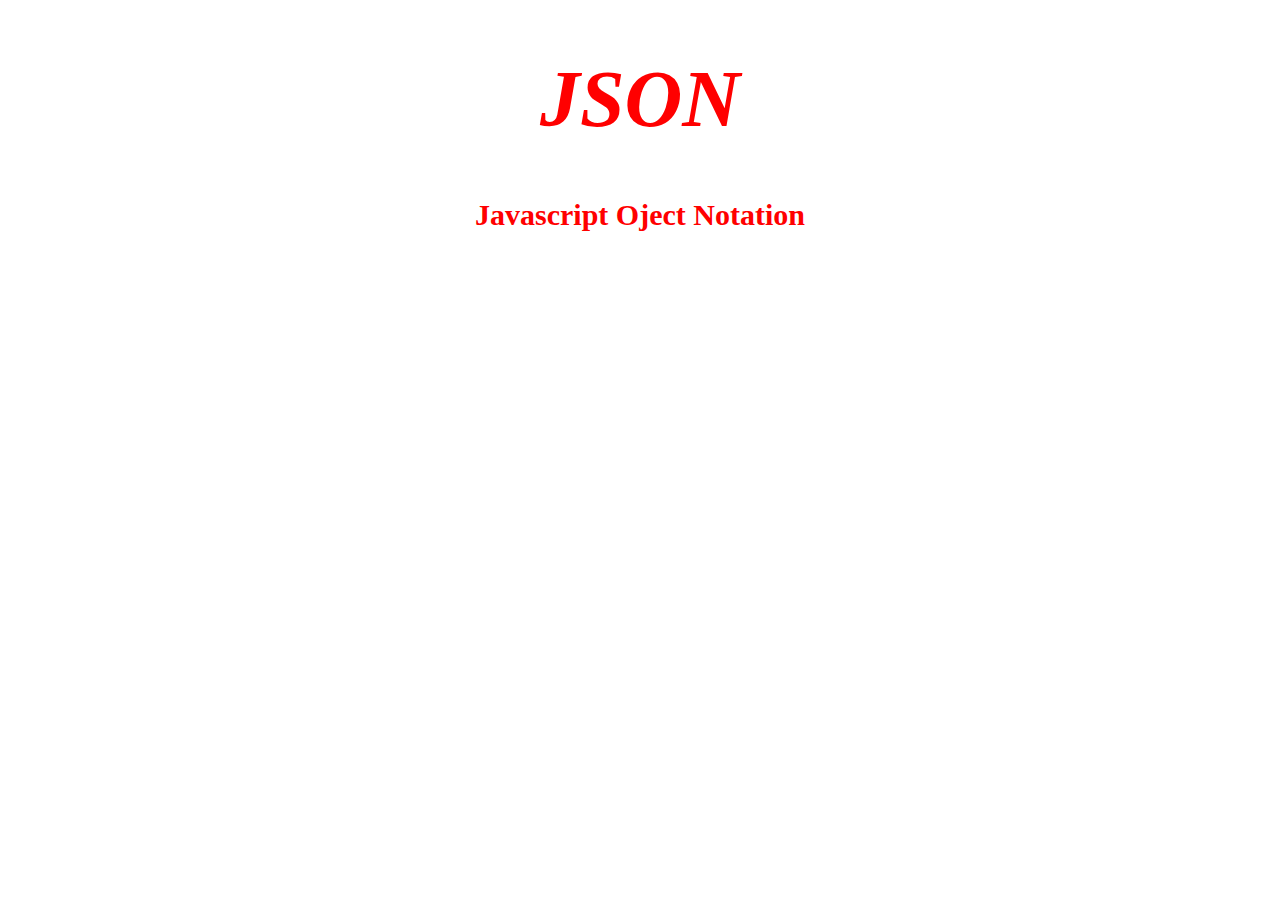
<file: index.html>
<!DOCTYPE html>
<html lang="en">
<head>
    <meta charset="UTF-8">
    <meta name="viewport" content="width=device-width, initial-scale=1.0">
    <title>API Practise</title>
    <link rel="stylesheet" href="style.css">
</head>
<body>
    
    <h1>JSON</h1>
    <h2>Javascript Oject Notation</h2>
    <ul id="users-container">
       
        

    </ul>

    <script src="json.js">
  
  

    </script>
</body>
</html>
</file>
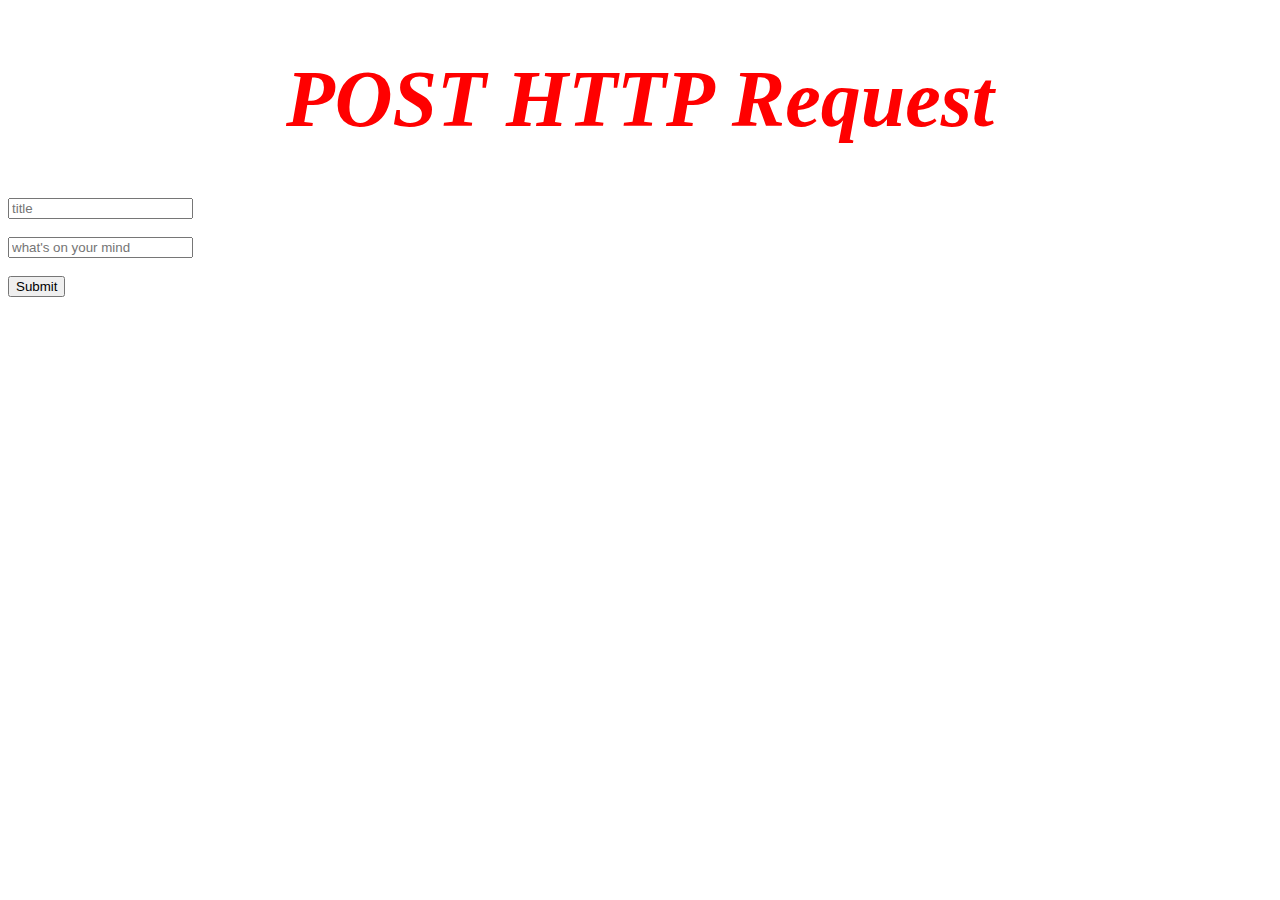
<file: index2.html>
<!DOCTYPE html>
<html lang="en">
<head>
    <meta charset="UTF-8">
    <meta name="viewport" content="width=device-width, initial-scale=1.0">
    <title>POST http request</title>
    <link rel="stylesheet" href="style.css">
</head>
<body>
    <h1>POST HTTP Request</h1>

    <input id="title" type="text" placeholder="title">
    <br/>
    <br/>
    <input id="body-content" type="text" placeholder="what's on your mind">
    <br/>
    <br/>
     <button id="submit" >Submit</button>
    <script src="http-post.js"></script>
</body>
</html>
</file>
<file: style.css>
h1{

    text-align: center;
    color: red;
    font-size: 80px;
    font-style: italic;
}
h2{

    text-align: center;
    color: red;
    font-size: 30px;
}
</file>
